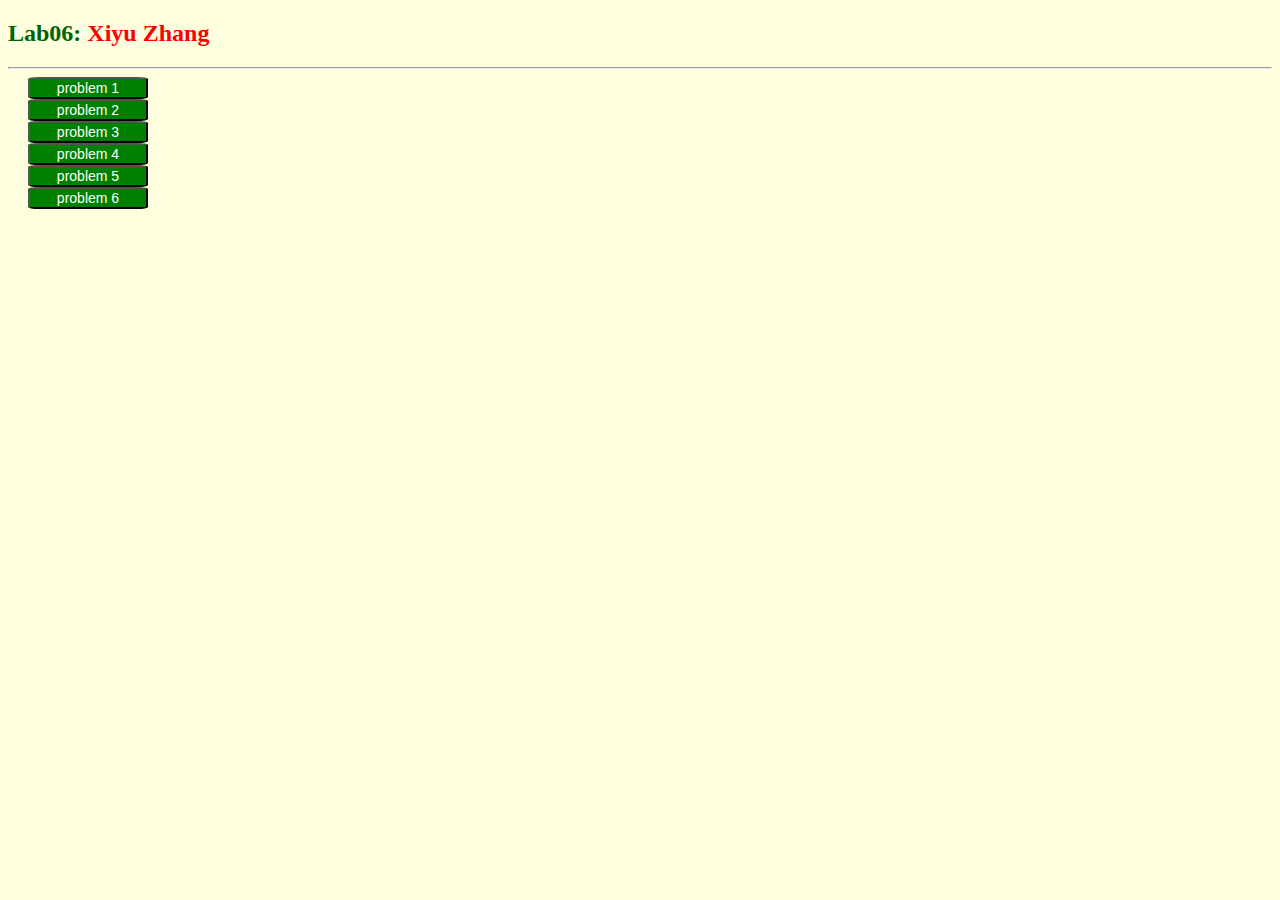
<file: index.html>
<!-- Name: Xiyu Zhang Copyright: Xiyu Zhang -->
<!DOCTYPE html>
<html lang="en">
<head>
    <meta charset="UTF-8">
    <meta http-equiv="Refresh" content="2; url=public/index.html">
    <meta name="viewport" content="width=device-width, initial-scale=1.0">
    <title>Lab06 Xiyu Zhang</title>
    <link rel="stylesheet" href="Lab06XiyuZhang.css">
    <script src="Lab06XiyuZhang.js"></script>
</head>
    
<body>
    <h2>Lab06: <span>Xiyu Zhang</span> </h2>
    <hr>
    <button onclick="prog1xiyuzhang()">problem 1</button>
    <br>
    <button onclick="prog2xiyuzhang()">problem 2</button>
    <br>
    <button onclick="prog3xiyuzhang()">problem 3</button>
    <br>
    <button onclick="prog4xiyuzhang()">problem 4</button>
    <br>
    <button onclick="prog5xiyuzhang()">problem 5</button>
    <br>
    <button onclick="prog6xiyuzhang()">problem 6</button>
<p id="output"></p>
</body>
</html>
</file>
<file: Lab06XiyuZhang.css>
/* Name: Xiyu Zhang Copyright: Xiyu Zhang */
body{
    background-color: lightyellow;
}
h2{
    color: darkgreen;
}
h2:hover{
    background-color: black;
    color: yellow;
}
span{
    color: red;
}

button{
    color: white;
    background-color: green;
    width: 120px;
    margin-left: 20px;
    font-size: 14px;
    text-align: center;
    border-radius: 9%;
}
p{
    color: darkgreen;
    margin-left: 20px;
    font-size: 14px;
    font-weight: bold;
    margin-top: 30px;
    margin-left: 20px;
}
</file>
